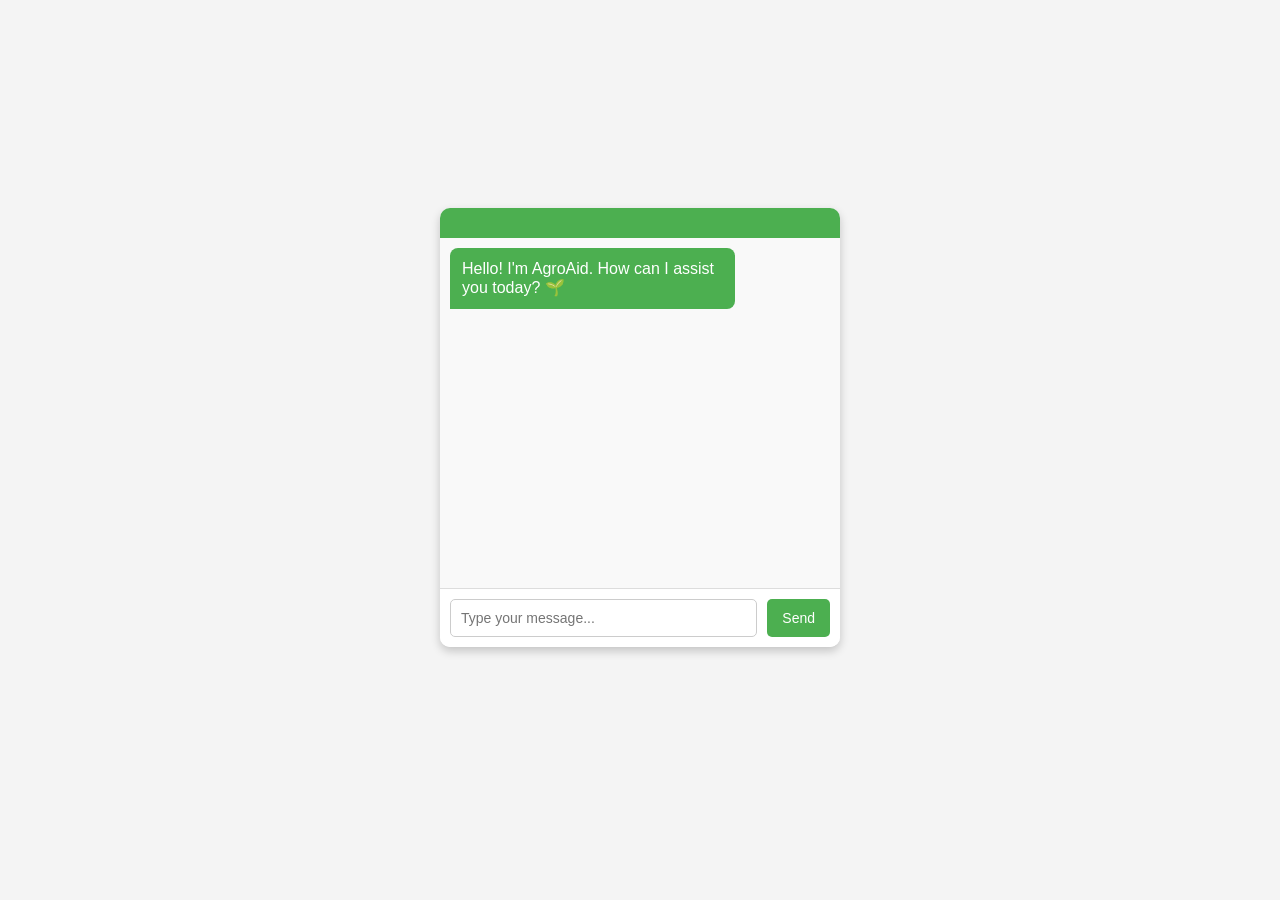
<file: AgroAid_Chatbot/INDEX11.html>
<!DOCTYPE html>
<html lang="en">
<head>
    <meta charset="UTF-8">
    <meta name="viewport" content="width=device-width, initial-scale=1.0">
    <title>AgroAid Chatbot</title>
    <link rel="stylesheet" href="styles.css">
</head>
<body>
    <div class="chat-container">
        <div class="chat-header">
        </div>
        <div class="chat-box" id="chat-box">
            <div class="chat-message bot">Hello! I'm AgroAid. How can I assist you today? 🌱</div>
        </div>
        <div class="chat-input">
            <input type="text" id="user-input" placeholder="Type your message..." autocomplete="off">
            <button onclick="sendMessage()">Send</button>
        </div>
    </div>

    <script src="script.js"></script>
</body>
</html>
</file>
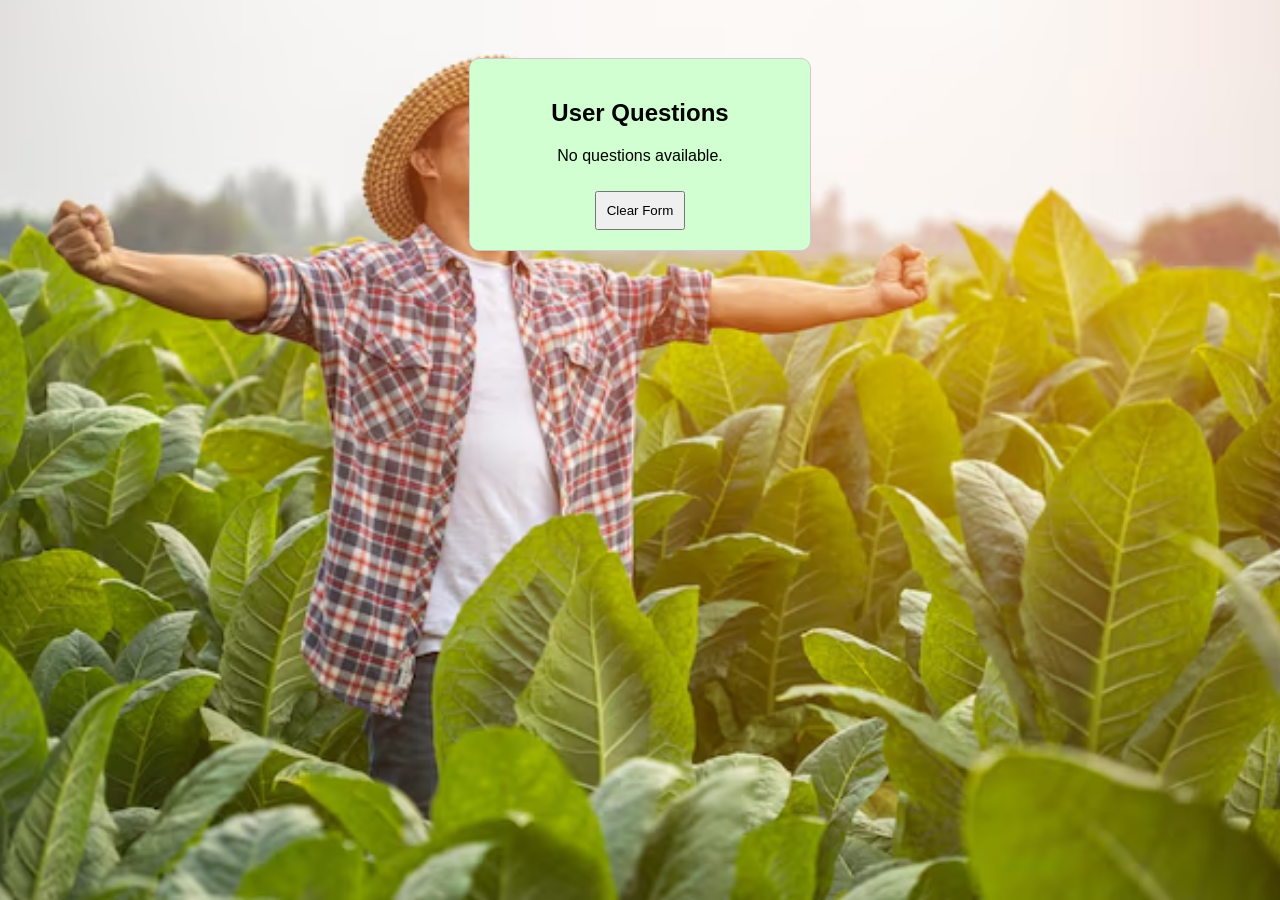
<file: Form/form.html>
<!DOCTYPE html>
<html lang="en">
  <head>
    <meta charset="UTF-8" />
    <meta name="viewport" content="width=device-width, initial-scale=1.0" />
    <title>Customer Support Form</title>
    <style>
      body {
        background: url("./img02.avif") no-repeat center center fixed;
        background-size: cover;
        font-family: Arial, sans-serif;
        text-align: center;
        padding: 50px;
      }
      .forum-box {
        background-color: #d2ffd2;
        width: 300px;
        margin: auto;
        padding: 20px;
        border: 1px solid #ccc;
        border-radius: 10px;
      }
      ul {
        list-style-type: none;
        padding: 0;
      }
      li {
        margin: 10px 0;
        padding: 10px;
        border: 1px solid #ddd;
        border-radius: 5px;
      }
      button {
        margin-top: 10px;
        padding: 10px;
      }
    </style>
  </head>
  <body>
    <div class="forum-box">
      <h2>User Questions</h2>
      <ul id="userList"></ul>
      <button onclick="clearForum()">Clear Form</button>
    </div>

    <script>
      function loadQuestions() {
        let users = JSON.parse(localStorage.getItem("users")) || [];
        let userList = document.getElementById("userList");
        userList.innerHTML = "";

        if (users.length === 0) {
          userList.innerHTML = "<p>No questions available.</p>";
        } else {
          users.forEach((user) => {
            let listItem = document.createElement("li");
            listItem.innerText = `${user.name} [${user.topic}]: ${user.question}`;
            userList.appendChild(listItem);
          });
        }
      }

      function clearForum() {
        localStorage.removeItem("users");
        loadQuestions();
      }

      // Load questions initially
      loadQuestions();

      // Refresh every 1 seconds
      setInterval(loadQuestions, 1000);
    </script>
  </body>
</html>
</file>
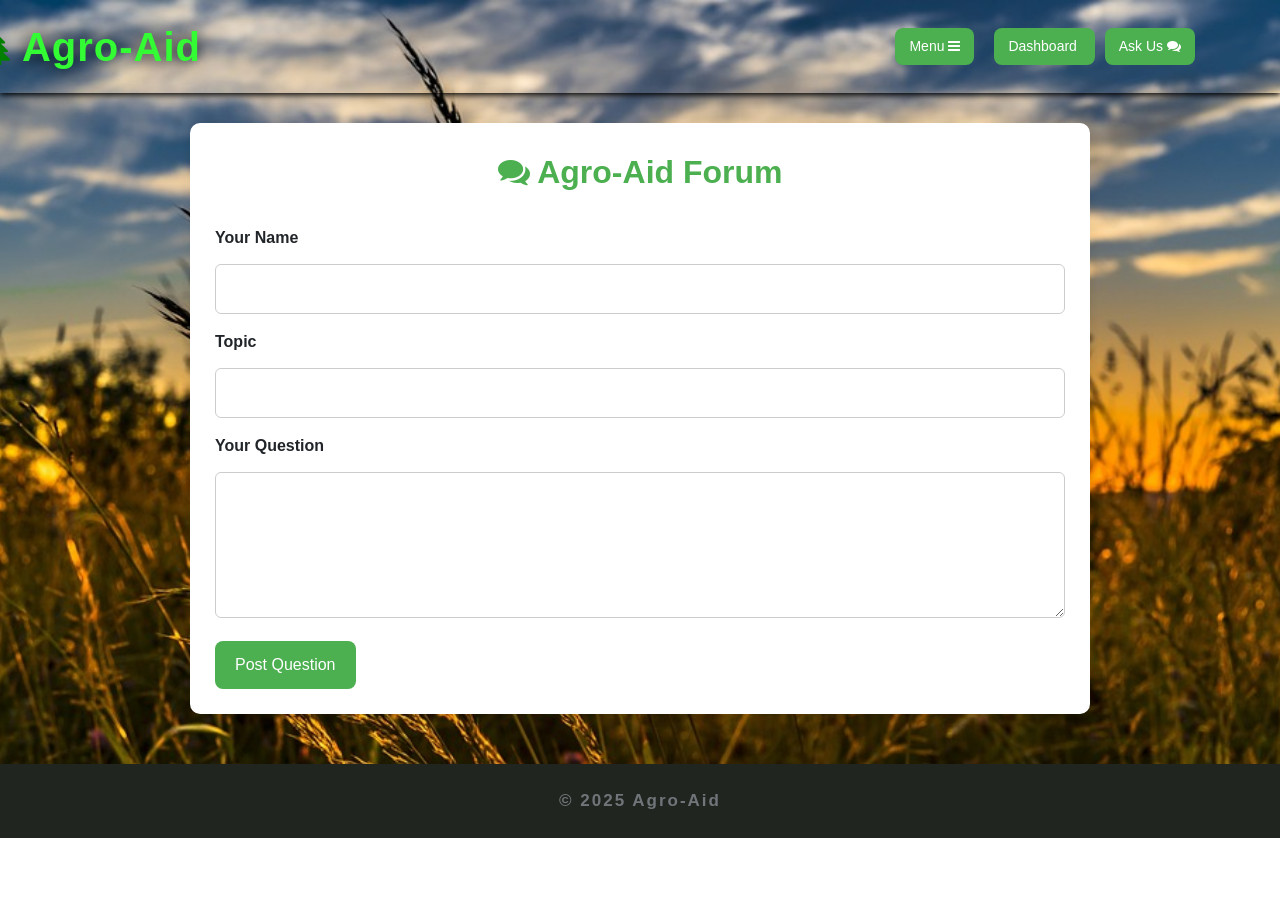
<file: Form/indexform.html>
<!DOCTYPE html>
<html lang="en">
  <head>
    <meta charset="UTF-8" />
    <meta name="viewport" content="width=device-width, initial-scale=1.0" />
    <title>Agro-Aid Forum</title>
    <link rel="stylesheet" href="../css/bootstrap.css" />
    <link rel="stylesheet" href="../css/font-awesome.min.css" />
    <link rel="stylesheet" href="../css/style.css" />
    <style>
      body {
        background: url("./wheat.jpg") no-repeat center center fixed;
        background-size: cover;
        font-family: "Segoe UI", sans-serif;
      }

      /* Navbar styles from main page */
      header {
        box-shadow: 0 2px 6px rgba(0, 0, 0, 1);
        padding: 10px 0;
        margin-bottom: 30px;
        position: relative;
      }

      .dropdown {
        position: relative;
        display: inline-block;
        z-index: 1000;
      }

      .dropbtn {
        background-color: #4caf50;
        margin-left: 10px;
        color: white;
        padding: 8px 14px;
        font-size: 14px;
        border: none;
        cursor: pointer;
        border-radius: 8px;
        transition: background-color 0.3s;
      }

      .dropbtn:hover {
        background-color: #217526;
      }

      .dropdown-content {
        display: none;
        position: absolute;
        background-color: #f9f9f9;
        min-width: 200px;
        box-shadow: 0px 8px 16px rgba(0, 0, 0, 0.2);
        z-index: 1;
        border-radius: 5px;
        overflow: hidden;
        animation: fadeIn 0.5s ease-in-out;
      }

      .dropdown-content a {
        color: black;
        padding: 12px 16px;
        text-decoration: none;
        display: block;
        transition: background 0.3s ease;
      }

      .dropdown-content a:hover {
        background-color: #9edaa0;
        color: #000000;
      }

      .dropdown:hover .dropdown-content {
        display: block;
      }

      @keyframes fadeIn {
        from {
          opacity: 0;
          transform: translateY(-10px);
        }
        to {
          opacity: 1;
          transform: translateY(0);
        }
      }

      /* Forum-specific styles */
      .forum-container {
        max-width: 900px;
        margin: 0 auto 50px;
        padding: 25px;
        background: white;
        border-radius: 10px;
        box-shadow: 0 0 10px rgba(0, 0, 0, 0.1);
      }
      .forum-title {
        font-size: 32px;
        font-weight: bold;
        text-align: center;
        color: #4caf50;
        margin-bottom: 30px;
      }
      .form-label {
        font-weight: 600;
      }
      .forum-form input,
      .forum-form textarea {
        width: 100%;
        padding: 12px;
        margin-top: 6px;
        margin-bottom: 16px;
        border-radius: 6px;
        border: 1px solid #ccc;
      }
      .forum-form button {
        background-color: #4caf50;
        color: white;
        padding: 12px 20px;
        border: none;
        border-radius: 8px;
        cursor: pointer;
      }
      .forum-form button:hover {
        background-color: #388e3c;
      }
    </style>
  </head>
  <body>
    <!-- Navbar from main page -->
    <header>
      <div class="container">
        <nav class="py-2 d-lg-flex align-items-center">
          <div id="logo" class="mr-auto">
            <h1 style="margin-left: -100px">
              <a href="../index.html">
                <span
                  class="fa fa-tree"
                  style="font-size: 30px; color: green"
                ></span>
                <span
                  style="
                    font-size: 40px;
                    font-weight: bold;
                    color: #34fc34;
                    text-shadow: 0 0 20px #000000;
                  "
                >
                  Agro-Aid
                </span>
              </a>
            </h1>
          </div>

          <div
            class="dropdown"
            style="display: inline-block; margin-right: 10px"
          >
            <button class="dropbtn">
              Menu <span class="fa fa-bars"></span>
            </button>
            <div class="dropdown-content">
              <a href="../pages/crop_recommendation.html">
                <span class="fa fa-seedling"></span> Crop Recommendation
              </a>
              <a href="../pages/soil_fertility_analysis.html">
                <span class="fa fa-microscope"></span> Soil Fertility Analysis
              </a>
              <a href="../pages/stress_levels.html">
                <span class="fa fa-sun"></span> Crop Health Assessment
              </a>
              <a href="../pages/yield_prediction.html">
                <span class="fa fa-tractor"></span> Yield Prediction
              </a>
            </div>
          </div>

          <a href="../Weather-Dashboard/indexweather.html">
            <button class="dropbtn">
              Dashboard <span class="fa fa-cloud-sun"></span>
            </button>
          </a>

          <a href="../Form/indexform.html">
            <button class="dropbtn">
              Ask Us <span class="fa fa-comments"></span>
            </button>
          </a>
        </nav>
      </div>
    </header>

    <div class="forum-container">
      <div class="forum-title">
        <i class="fa fa-comments"></i> Agro-Aid Forum
      </div>

      <!-- Forum Form -->
      <form class="forum-form" id="forumForm">
        <label class="form-label" for="name">Your Name</label>
        <input type="text" id="name" name="name" required />

        <label class="form-label" for="topic">Topic</label>
        <input type="text" id="topic" name="topic" required />

        <label class="form-label" for="question">Your Question</label>
        <textarea id="question" name="question" rows="5" required></textarea>

        <button type="submit">Post Question</button>
      </form>
    </div>

    <script>
      document
        .getElementById("forumForm")
        .addEventListener("submit", function (e) {
          e.preventDefault();

          const name = document.getElementById("name").value.trim();
          const topic = document.getElementById("topic").value.trim();
          const question = document.getElementById("question").value.trim();

          if (name && topic && question) {
            const users = JSON.parse(localStorage.getItem("users")) || [];

            users.push({ name, topic, question });

            localStorage.setItem("users", JSON.stringify(users));

            alert("Your question has been submitted!");

            // Clear form
            document.getElementById("forumForm").reset();
          } else {
            alert("Please fill in all fields.");
          }
        });
    </script>

    <footer
      style="
        background-color: #212520;
        color: rgb(235, 255, 237);
        text-align: center;
        padding: 20px 0;
        margin-top: 40px;
      "
    >
      <p>&copy; 2025 Agro-Aid</p>
    </footer>
  </body>
</html>
</file>
<file: AgroAid_Chatbot/styles.css>
/* Reset styles */
* {
  margin: 0;
  padding: 0;
  box-sizing: border-box;
  font-family: Arial, sans-serif;
}

body {
  background-color: #f4f4f4;
  display: flex;
  justify-content: center;
  align-items: center;
  height: 95vh;
}

.chat-container {
  width: 400px;
  background: white;
  border-radius: 10px;
  box-shadow: 0 4px 10px rgba(0, 0, 0, 0.2);
  overflow: hidden;
  display: flex;
  flex-direction: column;
}

.chat-header {
  background: #4caf50;
  color: white;
  padding: 15px;
  text-align: center;
  font-size: 18px;
  font-weight: bold;
}

.chat-box {
  height: 350px;
  overflow-y: auto;
  padding: 10px;
  background: #f9f9f9;
  display: flex;
  flex-direction: column;
  gap: 10px;
  scrollbar-width: thin;
  scrollbar-color: #4caf50 #f9f9f9;
}

/* Scrollbar for Chrome */
.chat-box::-webkit-scrollbar {
  width: 8px;
}

.chat-box::-webkit-scrollbar-thumb {
  background-color: #4caf50;
  border-radius: 10px;
}

.chat-box::-webkit-scrollbar-track {
  background: #f9f9f9;
}

/* Chat message styles */
.chat-message {
  padding: 10px;
  border-radius: 8px;
  max-width: 75%;
  word-wrap: break-word;
}

/* Bot messages */
.bot {
  background: #4caf50;
  color: white;
  align-self: flex-start;
  padding: 12px;
  border-radius: 8px 8px 8px 0;
}

/* User messages */
.user {
  background: #ddd;
  color: black;
  align-self: flex-end;
  padding: 12px;
  border-radius: 8px 8px 0 8px;
}

/* Chat input area */
.chat-input {
  display: flex;
  border-top: 1px solid #ddd;
  padding: 10px;
  background: white;
}

.chat-input input {
  flex: 1;
  padding: 10px;
  border: 1px solid #ccc;
  border-radius: 5px;
  outline: none;
  font-size: 14px;
}

.chat-input button {
  background: #4caf50;
  color: white;
  border: none;
  padding: 10px 15px;
  cursor: pointer;
  margin-left: 10px;
  border-radius: 5px;
  font-size: 14px;
  transition: background 0.3s;
}

.chat-input button:hover {
  background: #45a049;
}

/* ✅ Improved Speak Button */
.speak-button {
  background-color: transparent;
  color: #4caf50;
  border: none;
  padding: 3px 8px;
  margin-top: 3px;
  cursor: pointer;
  border-radius: 5px;
  font-size: 12px;
  font-weight: bold;
  display: flex;
  align-items: center;
  gap: 5px;
  transition: color 0.3s;
}

.speak-button:hover {
  color: #388e3c;
}

/* Make the button text and icon align neatly */
.speak-button::before {
  content: "🔊";
  font-size: 14px;
}

/* Chat response container (for bot response + speak button) */
.chat-response {
  display: flex;
  flex-direction: column;
  align-items: flex-start;
  gap: 5px;
  margin: 10px 0;
}
</file>
<file: css/style.css>
html,
body {
  margin: 0;
  font-size: 100%;
  background: #fff;
  font-family: "Thasadith", sans-serif;
}

html {
  scroll-behavior: smooth;
}
body a {
  text-decoration: none;
  transition: 0.5s all;
  -webkit-transition: 0.5s all;
  -moz-transition: 0.5s all;
  -o-transition: 0.5s all;
  -ms-transition: 0.5s all;
  font-family: "Thasadith", sans-serif;
}

body img {
  max-width: 100%;
}

a:hover {
  text-decoration: none;
}

input[type="button"],
input[type="submit"],
input[type="text"],
input[type="email"],
input[type="search"] {
  transition: 0.5s all;
  -webkit-transition: 0.5s all;
  -moz-transition: 0.5s all;
  -o-transition: 0.5s all;
  -ms-transition: 0.5s all;
}

h1,
h2,
h3,
h4,
h5,
h6 {
  margin: 0;
  color: #323648;
}
li {
  list-style-type: none;
}

p {
  margin: 0;
  font-size: 17px;
  line-height: 2em;
  letter-spacing: 2px;
  color: #707579;
  font-weight: 600;
}

ul {
  margin: 0;
  padding: 0;
}

/*-- header --*/

header {
  position: absolute;
  z-index: 9;
  width: 100%;
}

.toggle,
[id^="drop"] {
  display: none;
}

/* Giving a background-color to the nav container. */
nav {
  margin: 0;
  padding: 0;
}

#logo a {
  float: left;
  font-size: 0.8em;
  display: initial;
  margin: 0;
  letter-spacing: 1px;
  color: #fff;
  font-weight: 600;
  padding: 3px 0;
  border: none;
}
#logo a span.fa {
  color: #e8cd30;
}

/* Since we'll have the "ul li" "float:left"
 * we need to add a clear after the container. */

nav:after {
  content: "";
  display: table;
  clear: both;
}

/* Removing padding, margin and "list-style" from the "ul",
 * and adding "position:reltive" */
nav ul {
  float: right;
  padding: 0;
  margin: 0;
  list-style: none;
  display: flex; /* Use Flexbox for better alignment */
}

nav ul li {
  margin: 0px;
  display: inline-block; /* Keep inline positioning */
}

/* Styling the links */
nav a {
  color: #ddd;
  text-transform: capitalize;
  letter-spacing: 1px;
  padding-left: 0;
  padding-right: 0;
  padding: 10px 0;
  font-weight: 700;
}

nav ul li ul li:hover {
  background: #f8f9fa;
}

/* Background color change on Hover */
nav a:hover {
  color: #ddd;
}
.menu li.active a {
  color: #fff;
}

/* Hide Dropdowns by Default
 * and giving it a position of absolute */
nav ul ul {
  display: none;
  position: absolute;
  /* has to be the same number as the "line-height" of "nav a" */
  top: 30px;
  background: #fff;
  padding: 10px;
}

/* Display Dropdowns on Hover */
nav ul li:hover > ul {
  display: inherit;
}

/* Fisrt Tier Dropdown */
nav ul ul li {
  width: 170px;
  float: none;
  display: list-item;
  position: relative;
}
nav ul ul li a {
  color: #333;
  padding: 5px 10px;
  display: block;
}
nav ul li span {
  color: #ddd;
  text-transform: capitalize;
  letter-spacing: 1px;
  padding-left: 0;
  padding-right: 0;
  font-weight: 700;
}
ul.menu li span.fa {
  color: #e8cd30;
}
/* Second, Third and more Tiers	
 * We move the 2nd and 3rd etc tier dropdowns to the left
 * by the amount of the width of the first tier.
*/
nav ul ul ul li {
  position: relative;
  top: -60px;
  /* has to be the same number as the "width" of "nav ul ul li" */
  left: 170px;
}

/* Change ' +' in order to change the Dropdown symbol */
li > a:only-child:after {
  content: "";
}

/* Media Queries
--------------------------------------------- */

@media all and (max-width: 991px) {
  #logo {
    display: block;
    padding: 0;
    width: 100%;
    text-align: center;
    float: none;
  }
  .menu li.active a {
    color: #009f4d;
  }
  nav ul li span {
    color: #333;
  }
  nav {
    margin: 0;
  }
  nav a {
    color: #333;
  }

  /* Hide the navigation menu by default */
  /* Also hide the  */
  .toggle + a,
  .menu {
    display: none;
  }

  /* Stylinf the toggle lable */
  .toggle {
    display: block;
    padding: 5px 15px;
    font-size: 20px;
    text-decoration: none;
    border: none;
    float: right;
    background-color: #009f4d;
    color: #fff;
  }
  .menu .toggle {
    float: none;
    text-align: center;
    margin: auto;
    width: 30%;
    padding: 5px;
    font-weight: normal;
    font-size: 15px;
    letter-spacing: 1px;
  }

  .toggle:hover {
    color: #333;
    background-color: #fff;
  }

  /* Display Dropdown when clicked on Parent Lable */
  [id^="drop"]:checked + ul {
    display: block;
    background: #fff;
    padding: 15px 0;
    width: 100%;
    text-align: center;
  }

  /* Change menu item's width to 100% */
  nav ul li {
    display: block;
    width: 100%;
    padding: 7px 0;
  }
  nav a {
    padding: 5px 0;
  }
  nav a:hover {
    color: #333;
  }
  .login-icon {
    text-align: center;
  }
  nav ul ul .toggle,
  nav ul ul a {
    padding: 0 40px;
  }

  nav ul ul ul a {
    padding: 0 80px;
  }

  nav a:hover,
  nav ul ul ul a {
    background-color: transparent;
  }

  nav ul li ul li .toggle,
  nav ul ul a,
  nav ul ul ul a {
    padding: 14px 20px;
    color: #fff;
    font-size: 17px;
  }

  nav ul li ul li .toggle,
  nav ul ul a {
    background-color: #fff;
  }
  nav ul ul li a {
    font-size: 15px;
  }
  ul.inner-ul {
    padding: 0 !important;
  }
  /* Hide Dropdowns by Default */
  nav ul ul {
    float: none;
    position: static;
    color: #ffffff;
    /* has to be the same number as the "line-height" of "nav a" */
  }

  /* Hide menus on hover */
  nav ul ul li:hover > ul,
  nav ul li:hover > ul {
    display: none;
  }

  /* Fisrt Tier Dropdown */
  nav ul ul li {
    display: block;
    width: 100%;
    padding: 0;
  }

  nav ul ul ul li {
    position: static;
    /* has to be the same number as the "width" of "nav ul ul li" */
  }
}

@media all and (max-width: 330px) {
  nav ul li {
    display: block;
    width: 94%;
  }
}
.user span.fa {
  font-size: 25px;
  color: #f6f3f3;
}
/*-- //header --*/

/* banner style */
.banner_w3lspvt {
  position: relative;
  z-index: 1;
}

.banner-top {
  background: url(../images/wheat.jpg) no-repeat center;
  background-size: cover;
  -webkit-background-size: cover;
  -moz-background-size: cover;
  -o-background-size: cover;
  -moz-background-size: cover;
}

.banner-top1 {
  background: url(../images/1.jpg) no-repeat center;
  background-size: cover;
  -webkit-background-size: cover;
  -moz-background-size: cover;
  -o-background-size: cover;
  -moz-background-size: cover;
}

.banner-top2 {
  background: url(../images/5.jpg) no-repeat center;
  background-size: cover;
  -webkit-background-size: cover;
  -moz-background-size: cover;
  -o-background-size: cover;
  -moz-background-size: cover;
}

.banner-top3 {
  background: url(../images/2.jpg) no-repeat center;
  background-size: cover;
  -webkit-background-size: cover;
  -moz-background-size: cover;
  -o-background-size: cover;
  -moz-background-size: cover;
}

.w3layouts-banner-info {
  padding-top: 16em;
}

.w3layouts-banner-info h3 {
  font-size: 4em;
  text-shadow: 3px 4px 6px rgba(45, 45, 45, 0.15);
  font-weight: 600;
  color: #fff;
  letter-spacing: 10px;
  text-transform: uppercase;
}
.w3layouts-banner-info p {
  max-width: 650px;
  color: #fff;
}
.w3layouts-banner-info h4 {
  color: #eee;
  letter-spacing: 5px;
  line-height: 35px;
  text-transform: capitalize;
}

.w3layouts-banner-info i {
  vertical-align: middle;
}

.banner-top,
.banner-top1,
.banner-top2,
.banner-top3 {
  min-height: 770px;
}
.overlay {
  min-height: 790px;
  background: rgba(0, 0, 0, 0.4);
}
.overlay1 {
  min-height: 770px;
  background: rgba(0, 0, 0, 0.5);
}

.button-style {
  padding: 15px 40px;
  color: #fff;
  font-size: 16px;
  font-weight: 600;
  text-transform: uppercase;
  letter-spacing: 3px;
  border: 2px solid #ccc;
  background: none;
  display: inline-block;
}

.button-style:hover {
  color: #fff;
}

/*-- //banner style --*/

/*-- about --*/
h3.heading {
  font-size: 40px;
  letter-spacing: 2px;
  font-weight: 600;
}
p.about-text {
  width: 80%;
}
.feature-grids .f-icon {
  vertical-align: middle;
  background: #009f4d;
  width: 70px;
  height: 70px;
  line-height: 70px;
  margin: 0.5em auto 0;
  border-radius: 50%;
}
.feature-grids span.fa {
  color: #fff;
  font-size: 20px;
  line-height: 70px;
}
.feature-grids h3 {
  font-size: 22px;
  font-weight: 600;
  letter-spacing: 3px;
  line-height: 30px;
  text-transform: uppercase;
}
.feature-grids p {
  letter-spacing: 1px;
}
/*-- //about --*/

/*-- core grids --*/
.core-grids p {
  letter-spacing: 1px;
}
.core-right h3 {
  font-size: 24px;
  line-height: 42px;
  letter-spacing: 2px;
  font-weight: 600;
  text-transform: uppercase;
}
/*-- //core grids --*/

/*-- works --*/
.serives-agile {
  background: #009f4d;
}
.serives-agile h3.heading {
  color: #fff;
}
.welcome-grid {
  width: 20%;
  float: left;
}

.welcome-grid h4 {
  font-size: 22px;
  letter-spacing: 2px;
  color: #fff;
  font-weight: 600;
  text-transform: uppercase;
}
.welcome-grid span.fa {
  color: #5eca9f;
  color: #e8cd30;
  font-size: 50px;
  margin-bottom: 10px;
}

.welcome-grid p {
  color: #ccc;
  line-height: 1.8em;
  font-size: 16px;
}
/*-- //works --*/

/*-- bg --*/
.background-img {
  background: url(../images/5.jpg) no-repeat center;
  background-size: cover;
  -webkit-background-size: cover;
  -moz-background-size: cover;
  -o-background-size: cover;
  -moz-background-size: cover;
}
.overlay-clr {
  background: rgba(0, 0, 0, 0.5);
}
.bg-middle p {
  letter-spacing: 1px;
  color: #ccc;
  line-height: 28px;
}
.bg-right ul li {
  letter-spacing: 1px;
  color: #ddd;
  line-height: 30px;
  font-size: 17px;
  font-weight: 600;
  text-transform: capitalize;
}
.bg-left h4 {
  font-size: 26px;
  line-height: 42px;
  letter-spacing: 2px;
  font-weight: 600;
  text-transform: uppercase;
  color: #fff;
}
/*-- //bg --*/

/*-- blog info --*/

.blog-grids {
  margin-bottom: 120px;
}

.blog-left,
.blog-middle,
.blog-right {
  position: relative;
}
.blog-info {
  background: #fff;
  padding: 30px;
  margin-top: -2em;
  position: absolute;
  left: 6%;
  right: 6%;
  top: 200px;
  box-shadow: 0 3px 5px -1px rgba(0, 0, 0, 0.08),
    0 5px 8px 0 rgba(0, 0, 0, 0.12), 0 1px 14px 0 rgba(0, 0, 0, 0.06);
}
.blog-info p {
  letter-spacing: 1px;
  line-height: 28px;
}
.blog-info h4 {
  font-size: 22px;
  line-height: 42px;
  letter-spacing: 2px;
  font-weight: 600;
  text-transform: uppercase;
}
.blog-info h4 span.fa {
  color: #009f4d;
}
/*-- //blog info --*/

/*--  text --*/
.text {
  background: url(../images/2.jpg) no-repeat center;
  background-size: cover;
  position: relative;
}
.text:before {
  content: "";
  position: absolute;
  width: 100%;
  height: 100%;
  top: 0;
  left: 0;
  opacity: 0.6;
  background: #000;
}
.text h3.heading {
  color: #fff;
}
.text h3.heading span {
  color: #e8cd30;
}
.text p {
  color: #ccc;
  width: 80%;
  margin: auto;
  letter-spacing: 1px;
}
.text a.btn {
  font-size: 17px;
  letter-spacing: 2px;
  color: #333;
  font-weight: 700;
  padding: 12px 25px;
  margin-top: 30px;
  border-radius: 4px;
  background: #e8cd30;
  display: inline-block;
}
.text a.btn1 {
  font-size: 17px;
  letter-spacing: 2px;
  color: #fff;
  font-weight: 700;
  padding: 12px 25px;
  margin-top: 30px;
  border-radius: 4px;
  background: #009f4d;
  display: inline-block;
}
/*--  //text --*/

/*-- footer --*/

p.footer-para {
  max-width: 650px;
  font-size: 15px;
}

/*-- footer logo --*/
.logo2 {
  position: relative;
}

.logo2 a {
  font-size: 36px;
  font-weight: 600;
  color: #fff;
  letter-spacing: 1px;
}

.logo2 a span.fa {
  color: #e8cd30;
}

/*-- //footer logo --*/

/*-- footer home dashboard about  --*/
.homelogo {
  position: relative;
}

.homelogo a {
  font-size: 18px;
  font-weight: 300;
  color: #fff;
  letter-spacing: 1px;
}

.homelogo a span.fa {
  color: #e8cd30;
}

/*-- //footer logo --*/

/*-- social icons --*/
.footercopy-social ul li,
.contact-left-footer ul li {
  display: inline-block;
}
footer {
  background: #191818;
}
.footercopy-social ul li a {
  color: #333;
  text-align: center;
}

.footercopy-social ul li a span.fa {
  width: 20px;
  font-size: 20px;
  color: #666;
  transition: 0.5s all;
  -webkit-transition: 0.5s all;
  -moz-transition: 0.5s all;
  -o-transition: 0.5s all;
  -ms-transition: 0.5s all;
}

/*-- //social icons --*/

/*-- address --*/
.contact-left-footer ul li p span.fa {
  color: #aaa;
}

.contact-left-footer ul li p a,
.contact-left-footer ul li p {
  color: #707579;
  font-size: 16px;
  font-weight: 600;
}

/*-- //address --*/

/*-- copyright --*/
.w3l-copy p {
  letter-spacing: 1px;
}

.w3l-copy p a {
  color: #aaa;
}
/*-- //copyright --*/
/*-- //footer --*/

/*-- inner banner --*/
.inner-banner {
  background: url(../images/2.jpg) no-repeat center;
  background-size: cover;
  min-height: 250px;
  position: relative;
}
.inner-banner:before {
  content: "";
  position: absolute;
  width: 100%;
  height: 100%;
  top: 0;
  left: 0;
  opacity: 0.6;
  background: #000;
}
/*-- //inner banner --*/

/*-- about page --*/
.about-left h5 {
  color: #009f4d;
  font-weight: 600;
  letter-spacing: 1px;
  font-size: 24px;
}
.about-left h3 {
  font-size: 32px;
  line-height: 44px;
  letter-spacing: 2px;
  font-weight: 600;
  text-transform: uppercase;
}
.about-left h4 {
  line-height: 1.5;
  font-size: 25px;
  letter-spacing: 2px;
  font-weight: 600;
  text-transform: capitalize;
}
.about-right p {
  letter-spacing: 1px;
}

.about span.fa-quote-left {
  font-size: 20px;
  vertical-align: top;
  color: #009f4d;
}

.banner-bottom {
  background: #f8f9fa;
}

.wthree_banner_bottom_grid_left span {
  background: #ffc168;
  color: #fff;
  width: 80px;
  height: 80px;
  border-radius: 50%;
  text-align: center;
  font-size: 38px;
  line-height: 2;
}

.wthree_banner_bottom_grid_left.icons-w3pvt2 span {
  background: #ff4f81;
}

.wthree_banner_bottom_grid_left.icons-w3pvt3 span {
  background: #2dde98;
}

/* about bottom */

h4.abt-text {
  font-size: 2.5em;
  letter-spacing: 2px;
  color: #fff;
  line-height: 1.4em;
}
.abt_bottom {
  background: #009f4d;
}
.abt_bottom a.serv_link {
  font-size: 17px;
  letter-spacing: 2px;
  color: #333;
  font-weight: 700;
  padding: 12px 25px;
  border-radius: 4px;
  background: #e8cd30;
  display: inline-block;
  margin-top: 10px;
}
/* //about bottom */

/* stats */
section.w3_stats {
  background: url(../images/1.jpg) no-repeat center;
  background-size: cover;
  position: relative;
}
section.w3_stats h3.heading {
  color: #fff;
}
.counter span.fa {
  color: #fff;
  font-size: 3em;
}

.timer {
  font-size: 3em;
  font-weight: 300;
  color: #fff;
}

p.count-text {
  letter-spacing: 2px;
  font-weight: 600;
  color: #fff;
}

/* //stats */

/* news */
.news {
  background: #f8f9fa;
}
.feedback-info h4 {
  font-size: 22px;
  line-height: 34px;
  letter-spacing: 1px;
  font-weight: 600;
  text-transform: uppercase;
}
.feedback-info p {
  letter-spacing: 1px;
  line-height: 1.8em;
}

.feedback-info h4 a {
  letter-spacing: 1px;
  line-height: 1.4;
}

.feedback-img {
  float: left;
  width: 25%;
}

.feedback-img-info {
  float: right;
  width: 68%;
  margin: 1.5em 0 0 1em;
}

.feedback-img-info h5 {
  color: #504e4e;
  font-size: 17px;
  letter-spacing: 1px;
  font-weight: 600;
}
.feedback-info {
  background: #fff;
}
/* //news */

/*-- team --*/
.team-text h4 {
  font-size: 22px;
  letter-spacing: 2px;
  font-weight: 600;
  text-transform: uppercase;
  margin-top: 1em;
}
.caption ul li {
  display: inline-block;
  margin: 0 5px;
}
.caption ul li a {
  color: #aaa;
  font-size: 14px;
}
/*-- //team --*/

/*-- //about page --*/

/*-- services page --*/
/* home grid */

.home-grid {
  padding: 1.5em;
  border: 1px solid #555;
  position: relative;
  text-align: center;
}

.home-grid span {
  color: #009f4d;
  font-size: 1.5em;
  font-weight: 700;
  position: absolute;
  top: 0;
  left: 0px;
  padding: 2px 7px;
}

.wthree-bnr-btn {
  display: inline-block;
  border-top: 1px solid #1dc6bc;
  border-radius: 0;
  margin-top: 1em;
  padding: 10px 0;
  color: #5341b4;
  text-transform: capitalize;
  font-size: 14px;
  letter-spacing: 0.5px;
  font-weight: 800;
}

h4.home-title {
  font-size: 22px;
  line-height: 42px;
  letter-spacing: 2px;
  font-weight: 600;
  text-transform: uppercase;
}

.home-grid p {
  letter-spacing: 1px;
}

.title-w3ls {
  margin-bottom: 3em;
}

/* //home grid */

/* newsletter */
.newsletter_right_w3.py-5 {
  background: #f8f9fa;
}

p.sub-tittle {
  max-width: 700px;
  margin: 0 auto;
  font-size: 15px;
  letter-spacing: 1px;
}

.n-right-w3ls {
  width: 65%;
  margin: auto;
}
form.newsletter {
  background: #fff;
  padding: 0.3em;
  border-radius: 4px;
  box-shadow: 0 12px 60px rgba(0, 0, 0, 0.2);
  -webkit-box-shadow: 0 12px 60px rgba(0, 0, 0, 0.2);
  -o-box-shadow: 0 12px 60px rgba(0, 0, 0, 0.2);
  -moz-box-shadow: 0 12px 60px rgba(0, 0, 0, 0.2);
  -ms-box-shadow: 0 12px 60px rgba(0, 0, 0, 0.2);
}

.newsletter .email {
  outline: none;
  padding: 12px 15px;
  color: #777;
  width: 68%;
  background: transparent;
  text-transform: capitalize;
  border: none;
  letter-spacing: 2px;
  font-weight: 600;
}

.newsletter button.btn {
  color: #fff;
  border: none;
  padding: 12px 15px;
  text-transform: uppercase;
  text-decoration: none;
  background: #009f4d;
  -webkit-transition: 0.5s all;
  -moz-transition: 0.5s all;
  -o-transition: 0.5s all;
  -ms-transition: 0.5s all;
  transition: 0.5s all;
  float: right;
  cursor: pointer;
  width: 27%;
  border-radius: 4px;
  font-weight: 600;
  letter-spacing: 2px;
}

/* //newsletter */
/*-- //services page --*/

/*-- contact --*/
.contact-left input[type="text"],
.contact-left input[type="email"] {
  border: 1px solid #ccc;
  font-size: 1em;
  color: #828282;
  background: none;
  width: 100%;
  font-weight: 600;
  letter-spacing: 1px;
  padding: 15px 20px;
  outline: none;
}
.contact-right textarea {
  border: 1px solid #ccc;
  font-size: 1em;
  color: #828282;
  background: none;
  width: 100%;
  font-weight: 600;
  letter-spacing: 1px;
  padding: 15px 20px;
  outline: none;
  min-height: 8.5em;
  resize: none;
}
.contact-left input[type="email"] {
  margin: 1.5em 0;
}
.contact-right button.btn {
  padding: 0.8em 1em;
  color: #fff;
  font-weight: 600;
  letter-spacing: 1px;
  font-size: 1em;
  background: #009f4d;
  -webkit-transition: 0.5s all;
  -moz-transition: 0.5s all;
  -o-transition: 0.5s all;
  -ms-transition: 0.5s all;
  transition: 0.5s all;
  outline: none;
  margin: 1em 0 0;
  border-radius: 0px;
  width: 100%;
  border: 1px solid #4caf50;
  letter-spacing: 2px;
  text-transform: uppercase;
}
.address-row {
  margin: 0 0 2em;
}
.address-right {
  text-align: left;
  padding-left: 2em;
}
.contact-w3lsright h6 {
  font-size: 1.8em;
  color: #595c65;
  font-weight: 300;
  line-height: 1.8em;
  text-transform: uppercase;
}
.contact-w3lsright h6 span {
  color: #03a9f4;
}
.address-row .contact-icon {
  background: #009f4d;
  width: 60px;
  height: 60px;
  line-height: 60px;
  text-align: center;
  -webkit-transition: 0.5s all;
  -moz-transition: 0.5s all;
  transition: 0.5s all;
  border-radius: 50%;
}
.address-row span.fa {
  font-size: 1.2em;
  line-height: 60px;
  color: #fff;
}
.address-row h5 {
  font-size: 1.6em;
  margin-bottom: 0.3em;
  font-weight: 700;
}
.address-row p {
  letter-spacing: 1px;
}
.address-row p a {
  color: #707579;
}
.address h4 {
  font-size: 1.8em;
  color: #00bcd4;
  margin-bottom: 0.6em;
  text-transform: uppercase;
}
.map iframe {
  outline: none;
  border: none;
  width: 100%;
  height: 350px;
}
/*-- //contact --*/

/*-- coming sooon page --*/
.comingsoon {
  background: url(../images/comingsoon.jpg) no-repeat center;
  background-size: cover;
  min-height: 250px;
  position: relative;
}
.comingsoon h4 {
  font-size: 40px;
  font-weight: 600;
  letter-spacing: 2px;
}
.comingsoon p {
  letter-spacing: 1px;
}

/*-- //coming sooon page --*/

/*-- move top --*/
a.move-top {
  width: 34px;
  height: 34px;
  background: url(../images/move-top.png) no-repeat;
  display: inline-block;
  position: fixed;
  bottom: 4%;
  right: 2%;
  z-index: 0;
}
/*-- //move top --*/

/*-- Responsive design --*/

@media (max-width: 1366px) {
  .banner-top,
  .banner-top1,
  .banner-top2,
  .banner-top3,
  .overlay,
  .overlay1 {
    min-height: 750px;
  }
}
@media (max-width: 1280px) {
  .banner-top,
  .banner-top1,
  .banner-top2,
  .banner-top3,
  .overlay,
  .overlay1 {
    min-height: 720px;
  }
}
@media (max-width: 1080px) {
  .w3layouts-banner-info h3 {
    font-size: 3.5em;
  }
  .w3layouts-banner-info {
    padding-top: 7em;
  }
  .banner-top,
  .banner-top1,
  .banner-top2,
  .banner-top3,
  .overlay,
  .overlay1 {
    min-height: 650px;
  }
  p.about-text {
    width: 85%;
  }
  .core-right h4 {
    font-size: 23px;
  }
  .bg-left h4 {
    font-size: 21px;
  }
  .blog-grids {
    margin-bottom: 160px;
  }
  .feedback-info h4 {
    letter-spacing: 3px;
  }
  h4.abt-text {
    font-size: 2.2em;
  }
  .feedback-info h4 {
    letter-spacing: 2px;
  }
  .inner-banner {
    min-height: 200px;
  }
}

@media (max-width: 991px) {
  .w3layouts-banner-info {
    padding-top: 12em;
  }
  h3.heading {
    font-size: 36px;
  }
  .welcome-grid {
    width: 33.33%;
    float: left;
  }
  .blog-grids {
    margin-bottom: 100px;
  }
  .text p {
    width: 100%;
  }
  .w3layouts-banner-info h4 {
    font-size: 22px;
    letter-spacing: 3px;
    line-height: 25px;
  }
  .banner-top,
  .banner-top1,
  .banner-top2,
  .banner-top3,
  .overlay,
  .overlay1 {
    min-height: 600px;
  }
  .about-left h3 {
    font-size: 29px;
    letter-spacing: 1px;
  }
  .about-left h4 {
    font-size: 23px;
    letter-spacing: 1px;
  }
  h4.abt-text {
    font-size: 2em;
    letter-spacing: 1px;
  }
  .feedback-img {
    width: 10%;
  }
  .feedback-img-info {
    width: 86%;
  }
  .counter span.fa,
  .timer {
    font-size: 2.5em;
  }
  .n-right-w3ls {
    width: 80%;
  }
}

@media (max-width: 800px) {
  h3.heading {
    font-size: 33px;
  }
  .logo2 a {
    font-size: 30px;
  }
  .text a.btn1,
  .text a.btn {
    font-size: 15px;
    padding: 10px 25px;
    letter-spacing: 1px;
  }
  .w3layouts-banner-info h3 {
    font-size: 3em;
  }
  #logo a {
    font-size: 0.7em;
  }
  .address-row h5 {
    font-size: 1.4em;
  }
  .address-row .contact-icon {
    width: 55px;
    height: 55px;
    line-height: 55px;
  }
  .address-row span.fa {
    font-size: 1em;
    line-height: 55px;
  }
  .map iframe {
    height: 300px;
  }
}
@media (max-width: 736px) {
  .w3layouts-banner-info h4 {
    font-size: 18px;
    letter-spacing: 2px;
    line-height: 25px;
  }
  p.about-text {
    width: 100%;
    letter-spacing: 1px;
  }
  .welcome-grid {
    width: 50%;
  }
  .blog img {
    width: 100%;
  }
  .blog-info {
    top: 280px;
  }
  .w3l-copy p {
    font-size: 16px;
  }
  .blog-info h4 {
    font-size: 20px;
    line-height: 35px;
  }
  .welcome-grid span.fa {
    font-size: 40px;
  }
  .inner-banner {
    min-height: 150px;
  }
  .about-left h3 {
    font-size: 24px;
  }
  .about-left h4 {
    font-size: 20px;
    letter-spacing: 1px;
  }
  .n-right-w3ls {
    width: 100%;
  }
  .comingsoon h4 {
    font-size: 35px;
  }
}
@media (max-width: 600px) {
  .core-right h4 {
    font-size: 21px;
    line-height: 38px;
  }
  p {
    font-size: 16px;
  }
  .w3layouts-banner-info p {
    font-size: 15px;
  }
  .w3layouts-banner-info h3 {
    font-size: 2.7em;
    letter-spacing: 5px;
  }
  .button-style {
    padding: 13px 35px;
    font-size: 14px;
  }
  .w3layouts-banner-info {
    padding-top: 10em;
  }
  .feature-grids h3,
  .welcome-grid h4 {
    font-size: 20px;
    letter-spacing: 2px;
  }
  .banner-top,
  .banner-top1,
  .banner-top2,
  .banner-top3,
  .overlay,
  .overlay1 {
    min-height: 570px;
  }
  .team-text h4 {
    font-size: 18px;
    letter-spacing: 1px;
  }
  h4.abt-text {
    font-size: 1.8em;
    letter-spacing: 1px;
  }
  .feedback-img {
    width: 15%;
  }
  .feedback-img-info {
    width: 81%;
  }
  h4.home-title {
    font-size: 21px;
    line-height: 35px;
  }
}
@media (max-width: 568px) {
  .blog-left,
  .blog-middle {
    margin-bottom: 2em;
  }
  .banner-top,
  .banner-top1,
  .banner-top2,
  .banner-top3,
  .overlay,
  .overlay1 {
    min-height: 520px;
  }
  .blog-grids {
    margin-bottom: 70px;
  }
  .about-left h5 {
    font-size: 18px;
  }
}
@media (max-width: 480px) {
  .logo2 a {
    font-size: 25px;
  }
  h3.heading {
    font-size: 28px;
  }
  .w3layouts-banner-info h3 {
    font-size: 2.2em;
  }
  .banner-top,
  .banner-top1,
  .banner-top2,
  .banner-top3,
  .overlay,
  .overlay1 {
    min-height: 500px;
  }
  .w3layouts-banner-info {
    padding-top: 8em;
  }
  .bg-left h4 {
    font-size: 20px;
    line-height: 36px;
  }
  .blog-info {
    top: 180px;
  }
  .about-left h3 {
    font-size: 22px;
    line-height: 34px;
  }
  .feedback-img {
    width: 18%;
  }
  .feedback-img-info {
    width: 76%;
  }
  .newsletter button.btn {
    width: 31%;
  }
  .comingsoon h4 {
    font-size: 30px;
    letter-spacing: 1px;
  }
}
@media (max-width: 414px) {
  .csslider > .arrows label {
    padding: 8px !important;
  }
  #logo a {
    font-size: 0.65em;
  }
  .toggle {
    font-size: 17px;
  }
  .w3layouts-banner-info h3 {
    font-size: 2em;
  }
  .welcome-grid p {
    font-size: 15px;
  }
  .welcome-grid span.fa {
    font-size: 35px;
    margin-bottom: 0px;
  }
  .core-right h4 {
    font-size: 19px;
    letter-spacing: 1px;
    line-height: 36px;
  }
  .blog-left,
  .blog-middle {
    margin-bottom: 4em;
  }
  .blog-grids {
    margin-bottom: 85px;
  }
  .bg-left h4 {
    font-size: 19px;
    line-height: 36px;
    letter-spacing: 1px;
  }
  .contact-left-footer ul li p a,
  .contact-left-footer ul li p {
    font-size: 15px;
  }
  .blog-grids {
    margin-bottom: 90px;
  }
  h4.abt-text {
    font-size: 1.6em;
  }
  .abt_bottom a.serv_link {
    font-size: 15px;
    letter-spacing: 1px;
    padding: 10px 25px;
  }
  .counter span.fa,
  .timer {
    font-size: 2em;
  }
  p.count-text {
    letter-spacing: 2px;
    font-size: 13px;
  }
  .feedback-info h4 {
    letter-spacing: 2px;
    font-size: 18px;
  }
  h4.home-title {
    font-size: 19px;
  }
  .newsletter .email {
    width: 64%;
    font-size: 15px;
  }
  .newsletter button.btn {
    width: 35%;
    font-size: 15px;
  }
  .address-row h5 {
    font-size: 1.2em;
  }
  .address-right {
    padding-left: 1em;
  }
}
@media (max-width: 384px) {
  .feature-grids h3,
  .welcome-grid h4 {
    font-size: 18px;
    letter-spacing: 2px;
  }
  .w3layouts-banner-info p {
    letter-spacing: 1px;
  }
  .blog-left,
  .blog-middle {
    margin-bottom: 6em;
  }
  .csslider > .arrows label {
    padding: 7px;
  }
  .blog-grids {
    margin-bottom: 100px;
  }
  .about-left h4 {
    font-size: 18px;
  }
  h4.abt-text {
    font-size: 1.4em;
  }
  .newsletter .email {
    width: 62%;
    font-size: 14px;
  }
  .newsletter button.btn {
    width: 38%;
    font-size: 14px;
  }
  .inner-banner {
    min-height: 130px;
  }
  .address-right {
    padding-left: 1.5em;
  }
  .contact-left input[type="text"],
  .contact-left input[type="email"],
  .contact-right textarea {
    padding: 12px 15px;
  }
  .contact-left input[type="email"] {
    margin: 1em 0;
  }
}
@media (max-width: 375px) {
}
@media (max-width: 320px) {
}
/* Chatbot Button */
.chatbot-button {
    position: fixed;
    bottom: 24px;
    right: 24px;
    background: #4caf50;
    color: white;
    padding: 10px 16px;
    border: none;
    border-radius: 50px;
    cursor: pointer;
    font-size: 13px;
    font-weight: 600;
    transition: all 0.3s ease;
    z-index: 1000;
    box-shadow: 0 4px 12px rgba(76, 175, 80, 0.3);
    display: flex;
    align-items: center;
    gap: 6px;
}

.chatbot-button::before {
    content: '💬';
    font-size: 16px;
}

.chatbot-button:hover {
    background: #217526;
    transform: translateY(-2px);
    box-shadow: 0 6px 20px rgba(76, 175, 80, 0.4);
}

/* Chatbot Popup */
.popup {
    position: fixed;
    bottom: 24px;
    right: 24px;
    width: 380px;
    height: 520px;
    background: white;
    border-radius: 16px;
    box-shadow: 0 8px 32px rgba(0, 0, 0, 0.12), 0 2px 8px rgba(0, 0, 0, 0.08);
    display: none;
    z-index: 9999;
    overflow: hidden;
    border: 1px solid #e2e8f0;
}

/* Popup Content */
.popup-content {
    padding: 0;
    height: 100%;
    overflow: hidden;
    display: flex;
    flex-direction: column;
}

.popup-content p {
    background: linear-gradient(135deg, #2F855A, #276749);
    color: white;
    margin: 0;
    padding: 20px;
    font-size: 18px;
    font-weight: 600;
}

.popup-content iframe {
    flex: 1;
    border: none;
    background: #f7fafc;
}

/* Close Button */
.close-btn {
    position: absolute;
    top: 16px;
    right: 20px;
    cursor: pointer;
    font-size: 24px;
    color: white;
    z-index: 10000;
    width: 32px;
    height: 32px;
    display: flex;
    align-items: center;
    justify-content: center;
    border-radius: 50%;
    background: rgba(255, 255, 255, 0.2);
    transition: all 0.2s ease;
}

.close-btn:hover {
    background: rgba(255, 255, 255, 0.3);
    transform: rotate(90deg);
}

.core-value py-5 parallax{
  background-size: 300px 100px;
}

/*-- //Responsive design --*/
</file>
